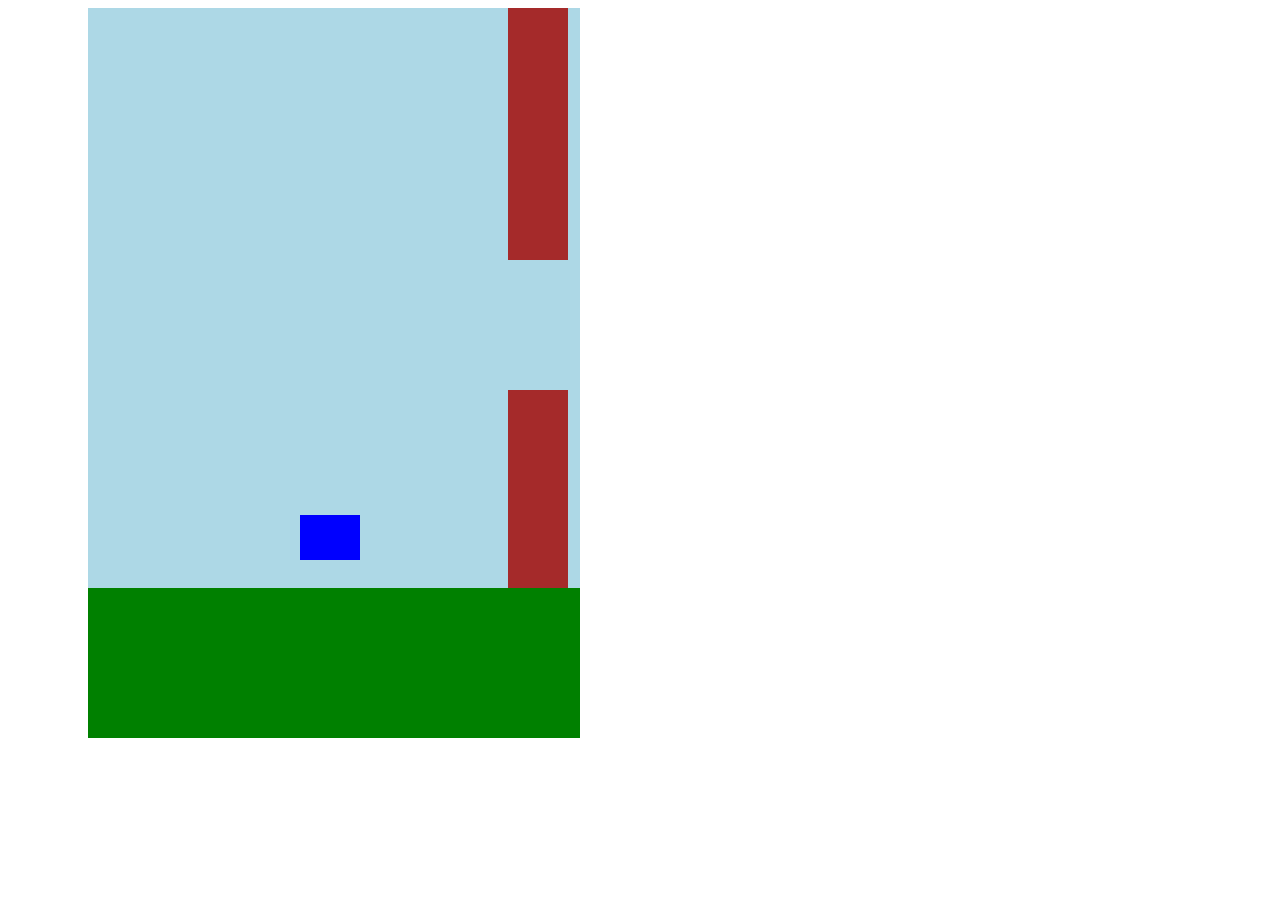
<file: Butterfly2/index.html>
<!DOCTYPE html>
<html>
<head>
  <meta charset="utf-8">
  <title>Butterfly</title>
  <link rel="stylesheet" href="style.css">
  <script src="app.js"></script>
</head>
<body>

<div class="border-left"></div>
<div class="game-container">
    <div class="border-top"></div>
    <div class="sky">
        <div class="butterfly"></div>
    </div>
    <div class="ground"></div>
</div>
<div class="border-right"></div>


</body>
</html>
</file>
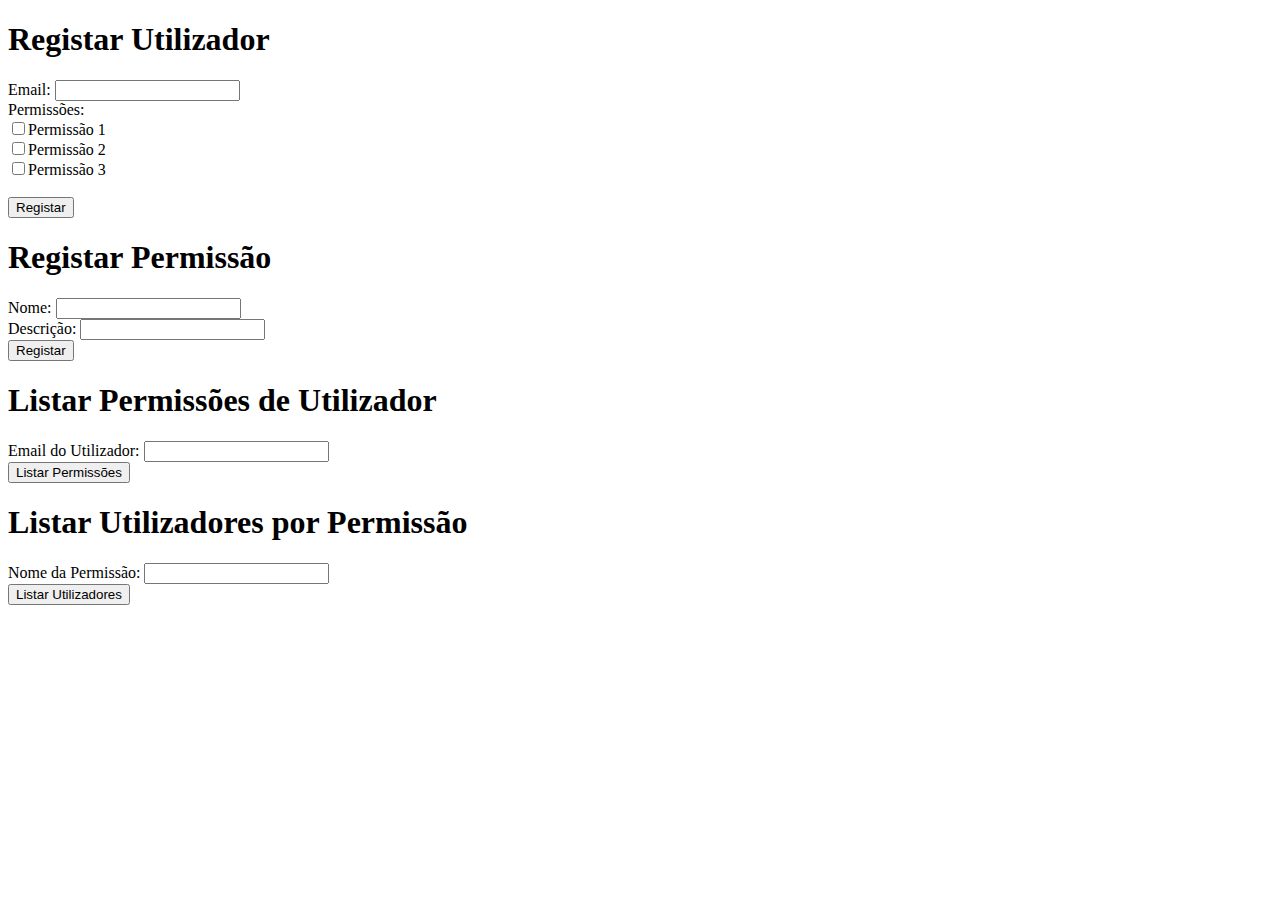
<file: ChedeKarim2/index.html>
<!DOCTYPE html>
<html>
<head>
	<meta charset="utf-8">
	<meta name="viewport" content="width=device-width, initial-scale=1">
    <title>Gestao de Acessos</title>
</head>
<body>
    <h1>Registar Utilizador</h1>
    <form action="registrar_utilizador.php" method="post">
        <label>Email:</label>
        <input type="text" name="email" required>
        <br>
        <label>Permissões:</label>
        <br>
        <input type="checkbox" name="permissoes[]" value="aaaa">Permissão 1<br>
        <input type="checkbox" name="permissoes[]" value="administrar">Permissão 2<br>
        <input type="checkbox" name="permissoes[]" value="adicionar-artigo">Permissão 3<br>
       
        <br>
        <input type="submit" value="Registar">
    </form>

    <h1>Registar Permissão</h1>
    <form action="registrar_permissao.php" method="post">
        <label>Nome:</label>
        <input type="text" name="nome" required>
        <br>
        <label>Descrição:</label>
        <input type="text" name="descricao" required>
        <br>
        <input type="submit" value="Registar">
    </form>

    <h1>Listar Permissões de Utilizador</h1>
    <form action="listar_permissoes.php" method="post">
        <label>Email do Utilizador:</label>
        <input type="text" name="usuario" required>
        <br>
        <input type="submit" value="Listar Permissões">
    </form>

    <h1>Listar Utilizadores por Permissão</h1>
    <form action="listar_utilizadores.php" method="post">
        <label>Nome da Permissão:</label>
        <input type="text" name="permissao" required>
        <br>
        <input type="submit" value="Listar Utilizadores">
    </form>
</body>
</html>
</file>
<file: Butterfly2/style.css>
.body {
    display: flex;
}

.game-container {
    width: 500px;
    height: 730px;
    position: absolute;
    left: 80px;
}

.border-left {
    width: 80px;
    height: 790px;
    position: absolute;
    background-color: white;
    z-index: +2;
}

.border-right {
    width: 80px;
    height: 790px;
    position: absolute;
    background-color: white;
    z-index: +2;
    left: 580px;
}

.border-top {
    width: 660px;
    height: 50px;
    position: absolute;
    background-color: white;
    z-index: +2;
    top: -50px;
}

.sky {
    background-color: lightblue;
    width: 500px;
    height: 580px;
    position: absolute;
}

.ground {
    background-color: green;
    width: 500px;
    height: 150px;
    position: absolute;
    top: 580px;
    z-index: +1;
}

.butterfly {
    background-color: blue;
    position: absolute;
    width: 60px;
    height: 45px;
}

.obstacle {
    background-color: brown;
    width: 60px;
    height: 300px;
    position: absolute;
}

.topObstacle {
    background-color: brown;
    transform: rotate(180deg);
    width: 60px;
    height: 300px;
    position: absolute;
}
</file>
